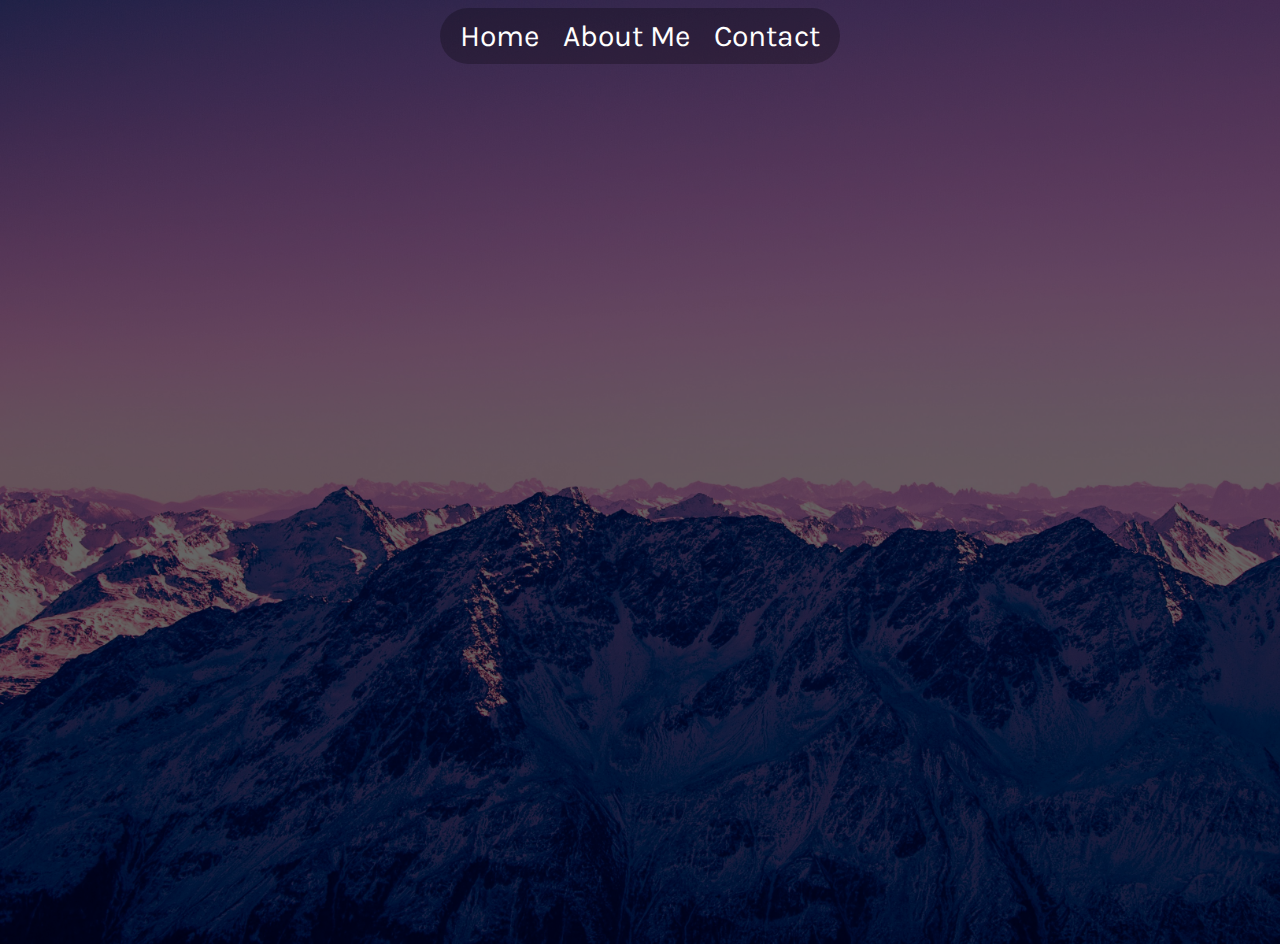
<file: index.html>
<html>
    <head>
        <link rel="stylesheet" href="style.css">

        <link rel="preconnect" href="https://fonts.googleapis.com">
        <link rel="preconnect" href="https://fonts.gstatic.com" crossorigin>
        <link rel="stylesheet" type="text/css" href="https://fonts.googleapis.com/css?family=Tilt+Neon">
        <link href="https://fonts.googleapis.com/css2?family=Karla:wght@500&family=Roboto:ital,wght@1,700&display=swap" rel="stylesheet">

        <title>Hello World!</title>
    </head>

    <body>
        <div id="" class="topbar">
            <div class="items">
                <a class="tb" href="">Home</a>
                <a class="tb" href="/AboutMe/">About Me</a>
                <a class="tb" href="/contact/">Contact</a>
            </div>

            <div class="t_text" style="margin-top: 13%;">
                <h>Coulter Stutz</h>
            </div>

            <div class="socials">
                <img class="youtube" src="images/socials/youtube.svg" width="20%">
                <img class="linkedin" src="images/socials/linkedin.svg" width="20%">
                <img class="git" src="images/socials/25231.png" width="20%">
            </div>

            <div class="t_text">
                <hr width="200vh">
            </div>

            <div class="t_text">
                <h id="t_title" style="animation-delay: 2.5s; font-size: 40px;"></h>
            </div>

            <br>

        </div>
        <script src="script.js"></script>
    </body>
</html>
</file>
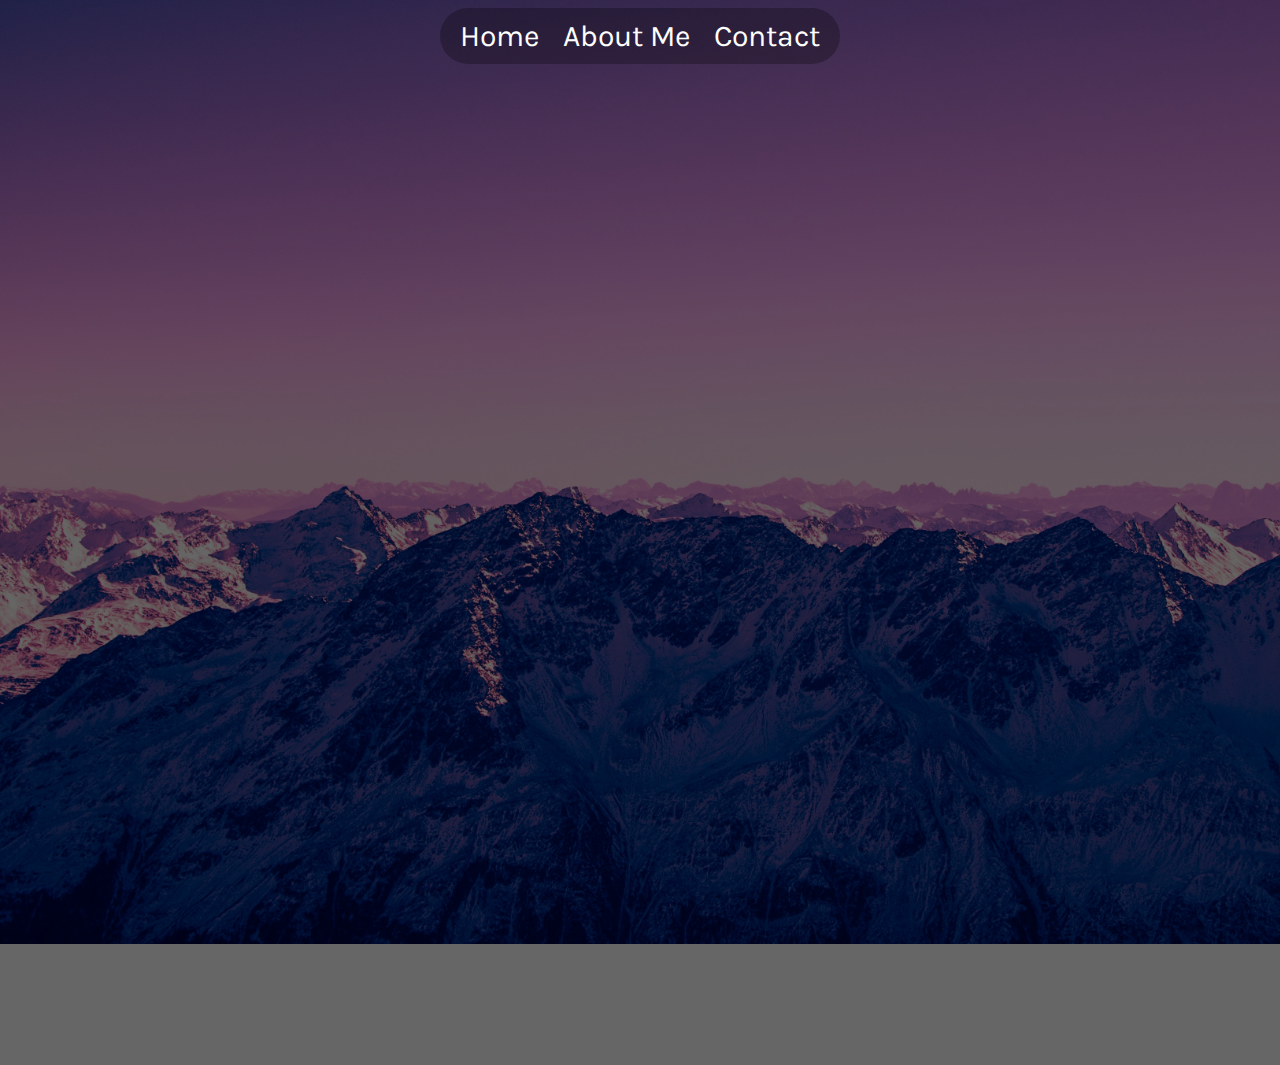
<file: AboutMe/index.html>
<html>
    <head>
        <link rel="stylesheet" href="/style.css">
        <link rel="stylesheet" href="projects.css">

        <link rel="preconnect" href="https://fonts.googleapis.com">
        <link rel="preconnect" href="https://fonts.gstatic.com" crossorigin>
        <link rel="stylesheet" type="text/css" href="https://fonts.googleapis.com/css?family=Tilt+Neon">
        <link href="https://fonts.googleapis.com/css2?family=Karla:wght@500&family=Roboto:ital,wght@1,700&display=swap" rel="stylesheet">

        <title>Hello World!</title>
    </head>

    <body>
        <div id="#home" class="project">
            <div class="items">
                <a class="tb" href="/">Home</a>
                <a class="tb" href="">About Me</a>
                <a class="tb" href="/contact/">Contact</a>
            </div>

            <div class="certificates" style="padding: 5vh;">
                <h1 style="text-align: center;">Education History</h1>
            </div>

            <div class="certificates" style="padding: 4vh; margin-top: 2%;">
                <h2 style="text-align: center; color:maroon">Highschool Years</h2>
                <br>
                <p>I went to <a href="https://chatfield.jeffcopublicschools.org" style="color: maroon">Chatfield Senior High</a> in Littleton, Colorado. While at Chatfield Senior High I was co-running a technology club until the end of Sophmore year! After Sophmore Year I started going to <a style="color: rgb(0, 34, 128)" href="https://warrentech.jeffcopublicschools.org/programs/stem__arts__design____information_technology/computer_science">Warren Tech Trade School</a> for Cybersecurity. </p>
            </div>

            <div class="certificates" style="padding: 1.5vh; margin-top: 1%; width: 50%;">
                <h2 style="text-align: center; color:rgb(0, 34, 128)">Warren Tech</h2>
                <br>
                <p>While going to Warren Tech, I picked up a knack for networking and servers. A knack which I spent a large amount of my time in the program persuing. I built my first network rack in CyberSecurity and spent a lot of my second year in the back of the classroom improving on it. I was in love with networking! I hosted servers on the rack, virtualized processes, ect.</p>
            </div>

            <div class="certificates" style="padding: 4vh; margin-top: 1%; width: 50%;">
                <h2 style="text-align: center; color:rgb(255,0,0)">Certifications and Accolades</h2>
                <br>
                <p>While going to Warren Tech, I achieved the AWS Cloud Practitioner certification. I then achieved the <a class="comptia" href="https://www.credly.com/badges/158983ea-8e2d-4f53-86f1-13a3f5745f27/public_url">CompTIA A+</a> and <a class="comptia" href="https://www.credly.com/badges/a8b9afac-ffa4-4f5e-8243-fe80bd1cd402/public_url'">CompTIA Net+</a>! During this time, I had also received my PCEP. After doing my first wave of certifications I went for Cisco CCNA and my AWS Solutions Architect</p>
            </div>

            <div class="certificates" style="padding: 0.5vh; margin-top: 1%; width: 40%;">
                <button onclick="window.location.href='https://www.credly.com/badges/158983ea-8e2d-4f53-86f1-13a3f5745f27/public_url';"><img src="/images/certificates/a-logo-eps.png" alt="CompTIA A+" width="100px" height="100px"></button>
                <button onclick="window.location.href='https://www.credly.com/badges/a8b9afac-ffa4-4f5e-8243-fe80bd1cd402/public_url';"><img src="/images/certificates/comptia-network-0_1_orig.png" alt="CompTIA NET+" width="100px", height="100px"></button>
            </div>
        </div>
        <script src="script.js"></script>
    </body>
</html>
</file>
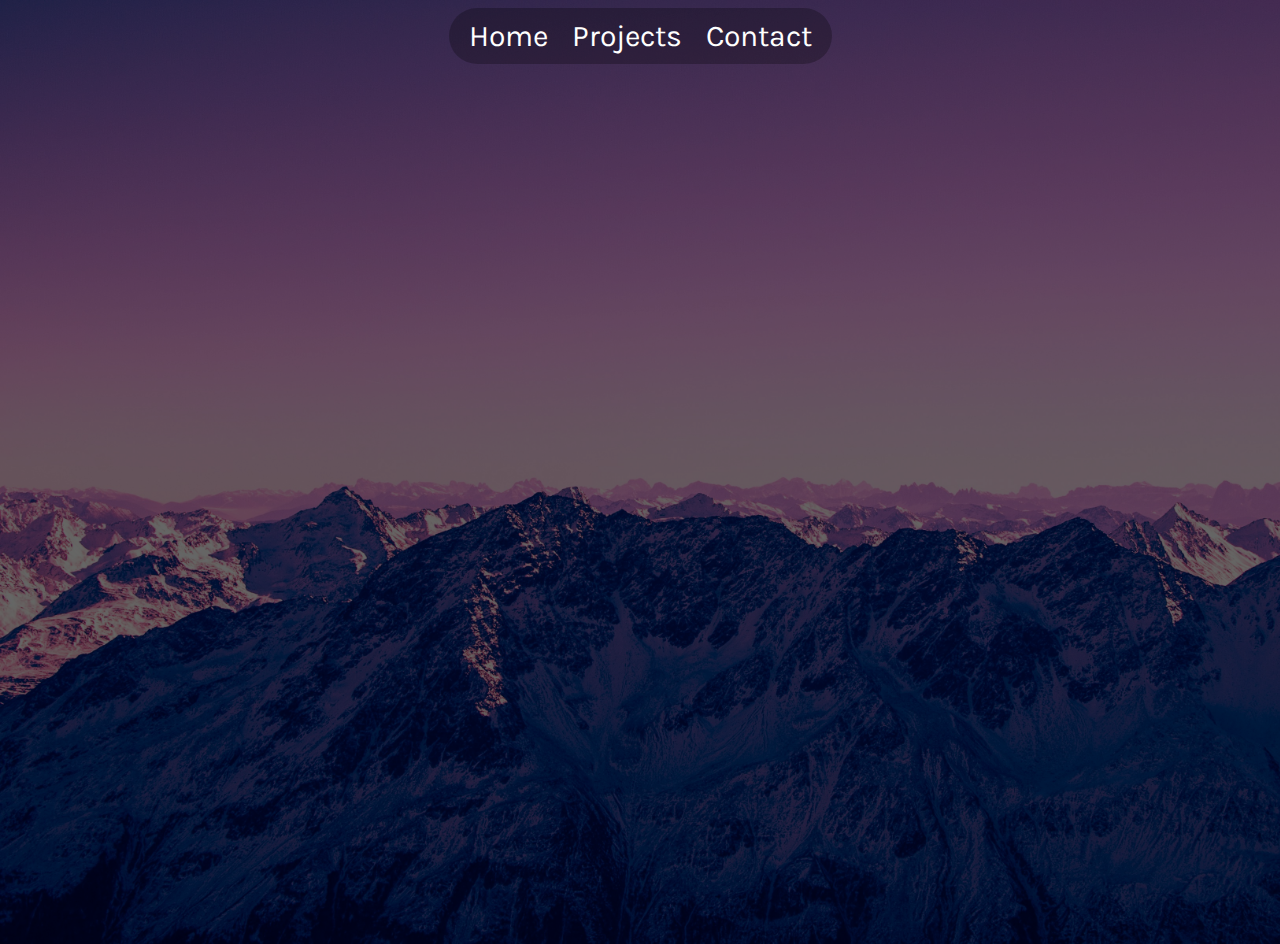
<file: Projects/index.html>
<html>
    <head>
        <link rel="stylesheet" href="/style.css">
        <link rel="stylesheet" href="projects.css"

        <link rel="preconnect" href="https://fonts.googleapis.com">
        <link rel="preconnect" href="https://fonts.gstatic.com" crossorigin>
        <link rel="stylesheet" type="text/css" href="https://fonts.googleapis.com/css?family=Tilt+Neon">
        <link href="https://fonts.googleapis.com/css2?family=Karla:wght@500&family=Roboto:ital,wght@1,700&display=swap" rel="stylesheet">

        <title>Hello World!</title>
    </head>

    <body>
        <div id="#home" class="project">
            <div class="items">
                <a class="tb" href="/">Home</a>
                <a class="tb" href="">Projects</a>
                <a class="tb" href="/contact/">Contact</a>
            </div>

            <div class="certificates">
                    <img src="/images/certificates/a-logo-eps.png" alt="CompTIA A+" width="100px", height="100px">
                    <img src="/images/certificates/comptia-network-0_1_orig.png" alt="CompTIA NET+" width="100px", height="100px">
            </div>

        </div>
        <script src="script.js"></script>
    </body>
</html>
</file>
<file: style.css>
@keyframes slide_b {
	0% {
		opacity: 0;
		transform: translateY(250px);
	}

	100% {
		opacity: 1;
		transform: translateY(0px);
	}
}

@keyframes background_slide {
	0% {
		background-position: right top;
		background-size: 100%;
	}

	100% {
		background-position: right top;
		background-size: 150%;
	}
}

html{
    background: linear-gradient(rgba(0, 0, 0, 0.6), rgba(0, 0, 0, 0.6)), url("images/backgrounds/kai-oberhauser-BKAaLmT0tIs-unsplash.jpg") no-repeat;
    background-position-y: center;
    background-size: cover;
}

.topbar{
    text-decoration: none;
    text-align: center;
    height: 105%;
    margin-top: 0%;
}

.project{
  text-decoration: none;
  width: 100%;
  height: 100%;
  text-align: center;
  height: 105%;
  margin-top: 0%;
}

.items{
    background-color:rgba(0, 0, 0, 0.26);
    margin: 0 auto;
    min-width: min-content;
    max-width: max-content;
    padding: 10px;
    border-radius: 30px;
}

.tb{
    text-decoration: none;
    color: white;
    font-size: 30px;
    font-family: 'Karla', sans-serif;
    padding: 10px;
}


.tb:hover{
    color: rgba(255, 255, 255, 0.644);
}

.crypto{
    font-family: 'Karla', sans-serif;
    margin: auto;
    padding: 10px;
    border-radius: 10px;
    background-color: #111;
    margin-top: 1%;
    padding-top: 2%;
    height: min-content;
    width: max-content;
    color: white;
    opacity: 0;
    animation: slide_b 1.5s ease 3s 1 normal forwards;
}

code{
    font-family: Consolas,"courier new";
    color: rgb(255, 181, 10);
    background-color: #333;
    border-radius: 10px;
    margin-left: 1px;
    padding-left: 4px;
    padding-right: 4px;
    margin-bottom: 5px;
    font-size: 105%;
    float: right;
}

code:hover{
  background-color: #555;
}

.content{
    margin: 0 auto;
    width: 30%;
    height: 50%;
}

.t_text{
  color: white;
  font-size: 50px;
  font-family: 'Karla', sans-serif;
  margin-bottom: 1%;
  opacity: 0;
  animation: slide_b 1.5s ease 2s 1 normal forwards;
}

.intro_box{
    margin: auto 0;
    width: 10%;
    padding: 2%;
    font-size: larger;
    font-family: 'Karla', sans-serif;
    background: rgba(255, 255, 255);
}

.titleP{
    text-decoration: none;
    color: white;
    font-size: 45px;
    font-family: 'Karla', sans-serif;
    padding: 10px;
}

.projects{
    margin-top: 3%;
}

.certs{
  background-color: white;
  padding-top: 1%;
  width: 100%;
  font-size: 45px;;
  height: 100%;
  text-align: center;
  font-family: 'Roboto', sans-serif;
}

.project_box{
    width: 20%;
    padding: 1px;;
    font-size: large;
    border: #111 1px solid;
}

.project_menu{
    margin: auto;
    padding: 3px;
    width: 80%;
    height: 40%;
    border: #111 1px solid;
}

button{
    border: 0px solid;
    background-color: white;
}

.crypto_item{
    margin-bottom: 10px;
}

.youtube{
    color: #111111;
}

.youtube:hover{
    color: #ff2626;
}

.linkedin{
    color: #111;
}

.linkedin:hover{
    color: blue;
}

.git{
    color: #111111;
}

.git:hover{
    color: #530079;
}

.darkmode{
    padding-top: 8px;
    float:right;
    display: flex;
}

.switch {
  position: relative;
  display: inline-block;
  width: 60px;
  height: 34px;
}

.switch input { 
  opacity: 0;
  width: 0;
  height: 0;
}

.slider {
  position: absolute;
  cursor: pointer;
  top: 0;
  left: 0;
  right: 0;
  bottom: 0;
  background-color: #ccc;
  -webkit-transition: .4s;
  transition: .4s;
}

.slider:before {
  position: absolute;
  content: "";
  height: 26px;
  width: 26px;
  left: 4px;
  bottom: 4px;
  background-color: white;
  -webkit-transition: .4s;
  transition: .4s;
}

input:checked + .slider {
  background-color: #530079;
}

input:focus + .slider {
  box-shadow: 0 0 1px #530079;
}

input:checked + .slider:before {
  -webkit-transform: translateX(26px);
  -ms-transform: translateX(26px);
  transform: translateX(26px);
}

/* Rounded sliders */
.slider.round {
  border-radius: 34px;
}

.slider.round:before {
  border-radius: 50%;
}

.contact{
  margin-top: 10%;
}

.contact>div>.net{
  padding: 10px;
  border: none solid;
  border-radius: 10px;
  color: white;
  font-size: large;
  background-color: rgb(0, 183, 255);
}

.contact>div>.web{
  padding: 10px;
  border: none solid;
  border-radius: 10px;
  color: white;
  font-size: large;
  background-color: rgb(255, 0, 128);
}

.contact>div>.script{
  padding: 10px;
  border: none solid;
  border-radius: 10px;
  color: white;
  font-size: large;
  background-color: rgb(0, 140, 255);
}

.contact>div>.net:hover{
  padding: 10px;
  border: none solid;
  border-radius: 10px;
  color: white;
  font-size: large;
  background-color: rgb(0, 72, 100);
}

.contact>div>.web:hover{
  padding: 10px;
  border: none solid;
  border-radius: 10px;
  color: white;
  font-size: large;
  background-color: rgb(148, 0, 74);
}

.contact>div>.script:hover{
  padding: 10px;
  border: none solid;
  border-radius: 10px;
  color: white;
  font-size: large;
  background-color: rgb(0, 71, 129);
}

.contact>div{
  color: white;
  margin: auto;
  background-color: #111111b2;
  width: 30%;
  padding: 50;
  border-radius: 10px;
  border: black 1px solid;
  opacity: 0;
  animation: slide_b 1.5s ease 2s 1 normal forwards;
}

.contact>h1{
  font-family: "Karla" "sans-serif";
  color: white;
}

.mail:hover{
  color: aqua;
}

.socials{
  margin: auto;
  padding: 1vh;
  background-color: white;
  width: 15%;
  border-radius: 25px;
  opacity: 0;
  animation: slide_b 1.5s ease 2s 1 normal forwards;
}
</file>
<file: AboutMe/projects.css>
h1, h2{
  margin: auto;
  width: max-content;
  font-family: 'Kanit', sans-serif;
}

p{
  font-family: 'Roboto', sans-serif;
}

h1>b, h2>b{
  color: #000000;
}

.content{
    margin: auto;
    width: 40%;
}





/* ################## */
.collapsible {
    background-color: #eee;
    color: #444;
    cursor: pointer;
    padding: 18px;
    width: 100%;
    border: none;
    text-align: left;
    outline: none;
    font-size: 15px;
  }
  
  /* Add a background color to the button if it is clicked on (add the .active class with JS), and when you move the mouse over it (hover) */
  .active, .collapsible:hover {
    background-color: #ccc;
  }
  
  /* Style the collapsible content. Note: hidden by default */
  .col_content {
    padding: 0 18px;
    background-color: white;
    max-height: 0;
    overflow: hidden;
    transition: max-height 0.2s ease-out;
  }

.certificates{
  margin: auto;
  background-color: white;
  margin-top: 5vh;
  border-radius: 10px;
  width: 50vh;
  opacity: 0;
  display: flow-root;
  animation: slide_b 1.5s 1s 1 normal forwards;
}

.certificates:img{
  width: 5%;
}

/* Company specific coloring */

.comptia{
    color: red;
}

.PI{
    color: cadetblue;
}

.cisco {
    color: darkcyan;
}

.AWS {
    color: darkblue;
}
</file>
